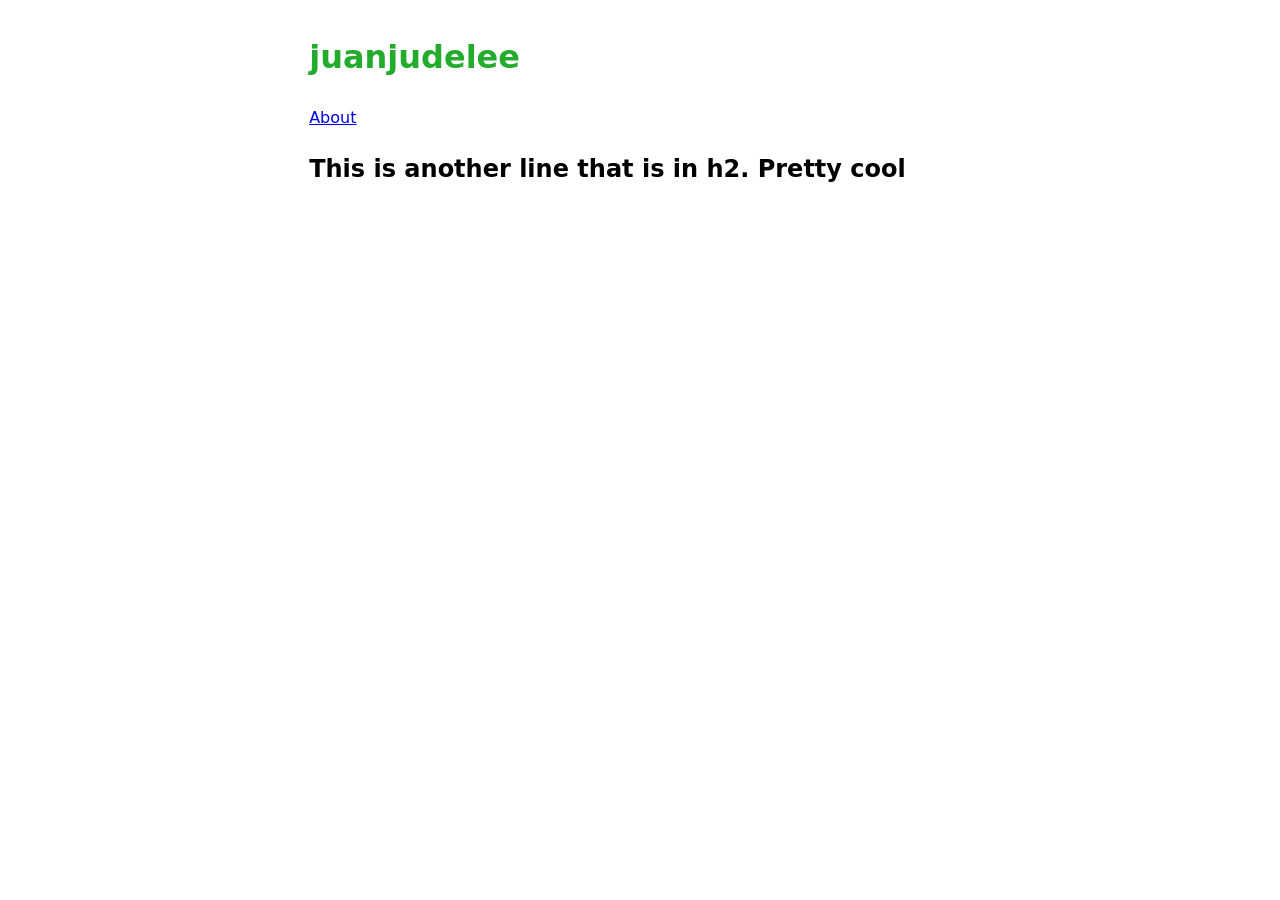
<file: index.html>
<!DOCTYPE html> 
<html lang="en">
    <head>
        <meta charset="UTF-8">
        <link rel="stylesheet" href="/css/main.css">
        <title>
            juanjudelee
        </title>
    </head>
    <body>
        <h1>juanjudelee
        </h1>
        <a href="/about">About</a>
    </body>
    <body>
        <h2>
            This is another line that is in h2. Pretty cool
        </h2>
    </body>
</html>
</file>
<file: css/main.css>
body {
    font-family: -apple-system, system-ui, sans-serif;
    max-width: 65ch;
    margin: 2rem auto;
    padding: 0 1rem;
    line-height:1.6;
}

h1 {
    color: rgb(35, 171, 44);
}
</file>
